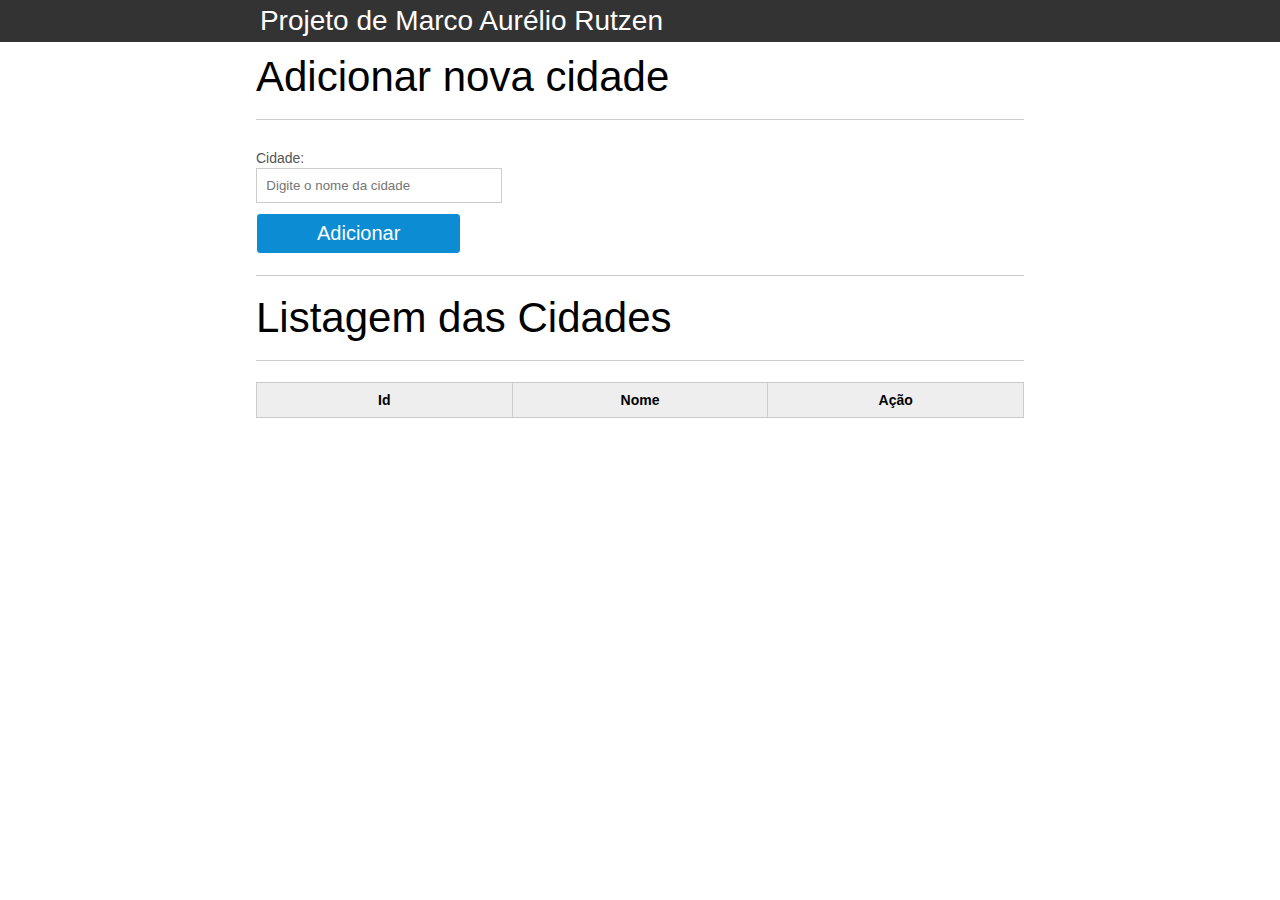
<file: src/main/resources/static/index.html>
<!DOCTYPE html>
<html lang="pt-br">
	<head>
		<meta charset="UTF-8">
		<title>Marco Aurélio Rutzen</title>
		<link rel="icon" href="favicon.ico" type="image/x-icon">
		<link rel="stylesheet" type="text/css" href="css/reset.css">
		<link rel="stylesheet" type="text/css" href="css/index.css">
	</head>
	<body>
		<header>
			<div class="container">
				<h2 class="titulo">Projeto de Marco Aurélio Rutzen</h2>
			</div>
        </header>
        <section class="container">
                <h2 id="titulo-form">Adicionar nova cidade</h2>
                <ul id="mensagens-erro"></ul>
                <form id="form-adiciona">
                    <div class="grupo">
                        <label for="cidade">Cidade:</label>
                        <input id="cidade" name="cidade" type="text" placeholder="Digite o nome da cidade" class="campo">
                    </div>
                    <button id="adicionar-cidade" class="bt bt-adc">Adicionar</button>
                </form>
        </section>
		<main>
			<section class="container">
                <h2></h2>
				<h2>Listagem das Cidades</h2>
				<table>
					<thead>
						<tr>
                            <th>Id</th>
                            <th>Nome</th>
                            <th>Ação</th>
						</tr>
					</thead>
					<tbody id="tabela-cidades">
					</tbody>
				</table>
			</section>
        </main>
        <script src="js/webservice.js"></script>
        <script src="js-cidade/form-cidade.js" ></script>
        <script src="js-cidade/adicionar-cidade.js"></script>
        <script src="js-cidade/excluir-cidade.js"></script>
	</body>
</html>
</file>
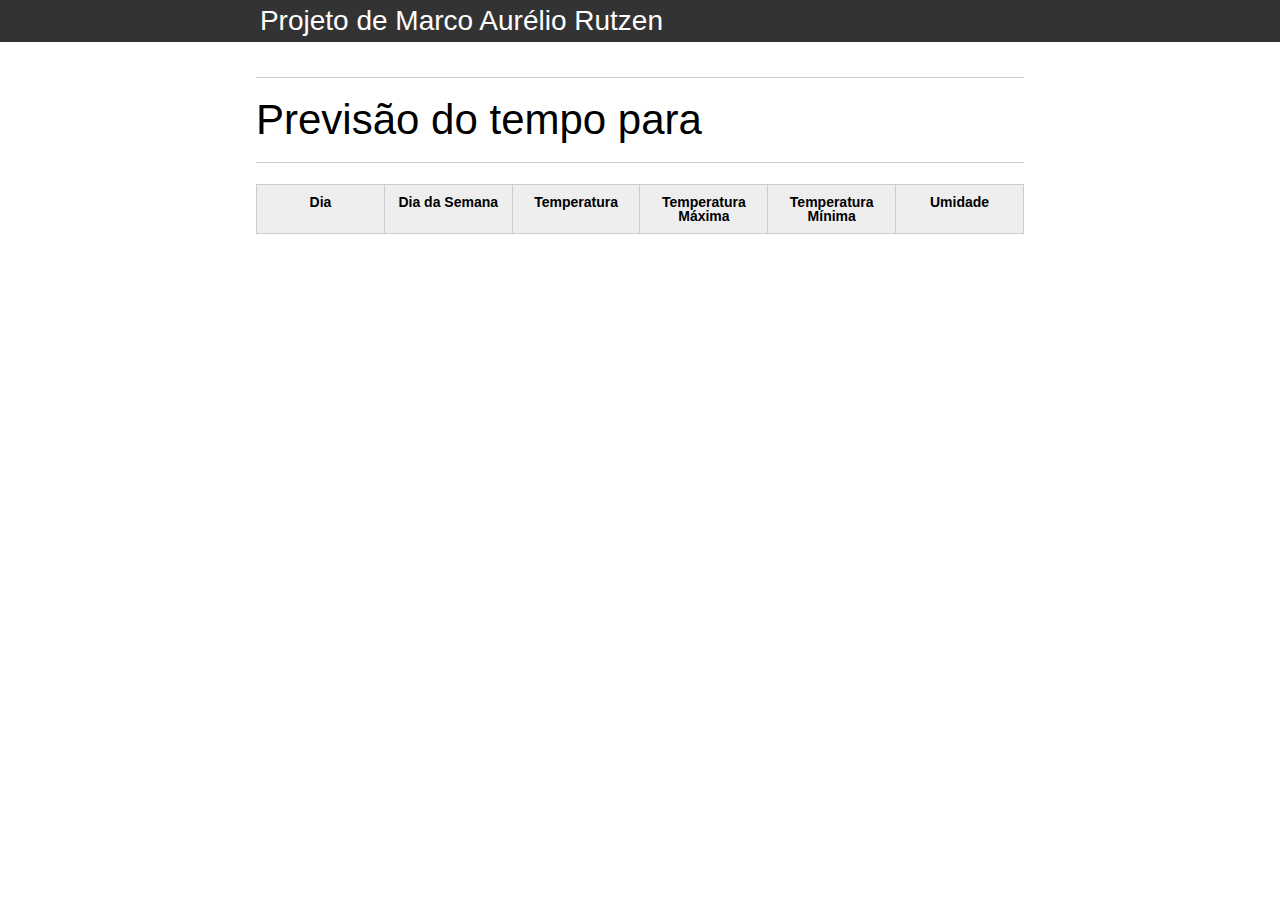
<file: src/main/resources/static/previsao.html>
<!DOCTYPE html>
<html lang="pt-br">
	<head>
		<meta charset="UTF-8">
		<title>Marco Aurélio Rutzen</title>
		<link rel="icon" href="favicon.ico" type="image/x-icon">
		<link rel="stylesheet" type="text/css" href="css/reset.css">
		<link rel="stylesheet" type="text/css" href="css/index.css">
	</head>
	<body>
		<header>
			<div class="container">
				<h2 class="titulo">Projeto de Marco Aurélio Rutzen</h2>
			</div>
        </header>
        <main>
            <section class="container">
                <h2></h2>
                <h2 id="titulo">Previsão do tempo para</h2>
                <table>
                    <thead>
                        <tr>
                            <th>Dia</th>
                            <th>Dia da Semana</th>
                            <th>Temperatura</th>
                            <th>Temperatura Máxima</th>
                            <th>Temperatura Mínima</th>
                            <th>Umidade</th>
                        </tr>
                    </thead>
                    <tbody id="tabela-previsao">
                    </tbody>
                </table>
            </section>
        </main>
        <script src="js/webservice.js"></script>
        <script src="js-previsao/form-previsao.js"></script>
	</body>
</html>
</file>
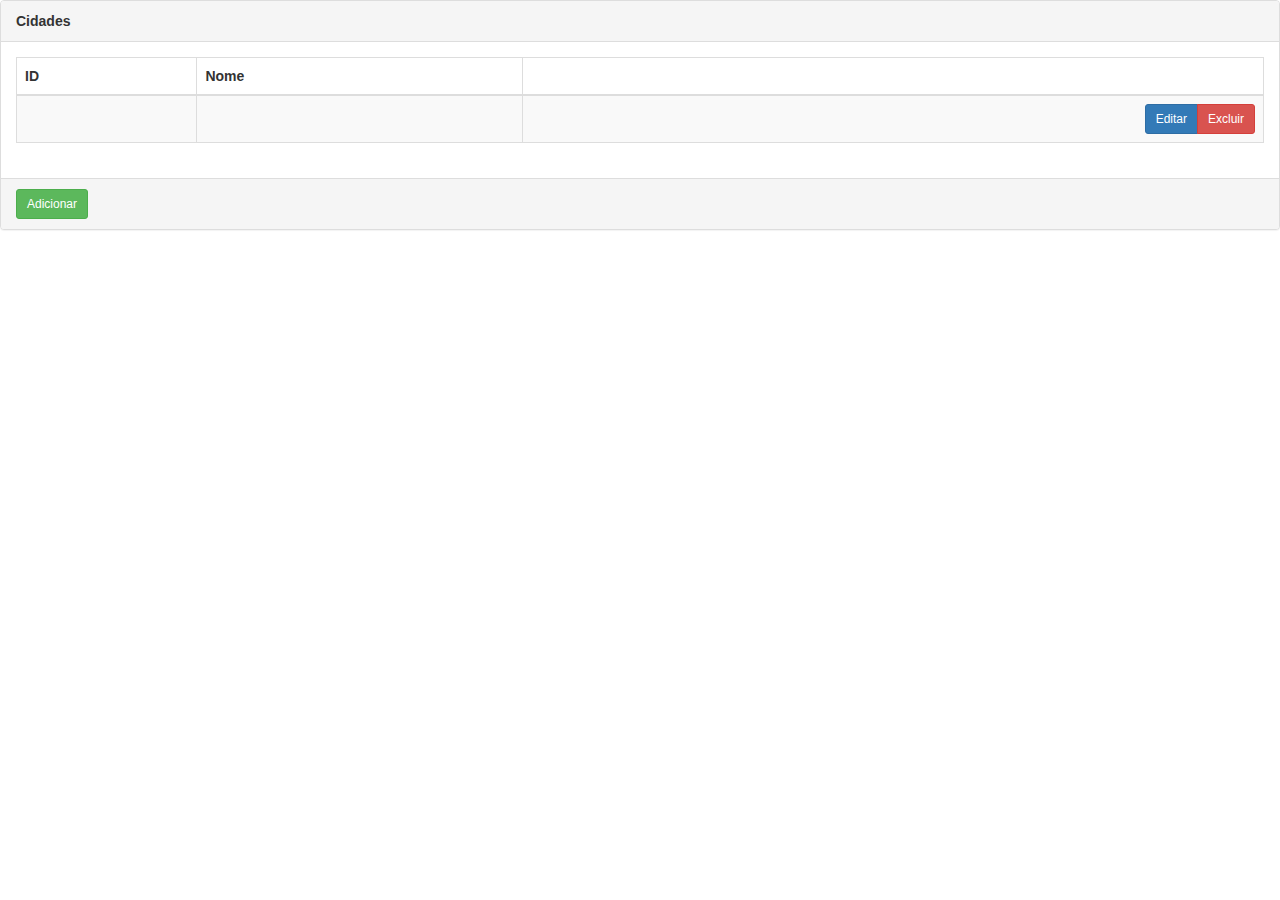
<file: src/main/resources/templates/cidade.html>
<!DOCTYPE html>
<html xmlns="http://www.w3.org/1999/xhtml" xmlns:th="http://www.thymeleaf.org">
<head>
	<meta charset="UTF-8" />
	<meta http-equiv="Content-Type" content="text/html; charset=UTF-8" />
	<meta name="viewport" content="width=device-width" />
	<title>Cidades</title>
	<link href="https://maxcdn.bootstrapcdn.com/bootstrap/3.3.7/css/bootstrap.min.css" rel="stylesheet"></link>
	<script src="https://maxcdn.bootstrapcdn.com/bootstrap/3.3.7/js/bootstrap.min.js"></script>
</head>
<body>
	<div class="panel panel-default">
		<div class="panel-heading">
			<strong>Cidades</strong>
		</div>
		<div class="panel-body">
			<div class="table-responsive">
				<table class="table table-sm table-striped table-hover table-bordered">
					<thead>
						<tr>
							<th>ID</th>
							<th>Nome</th>
							<th></th>
						</tr>
					</thead>
					<tbody>
						<tr th:each="cidade : ${cidades}">
							<td th:text="${cidade.id}"></td>
							<td th:text="${cidade.nome}"></td>
							<td>
								<div class="btn-group pull-right">
							   		<a class="btn btn-sm btn-primary" th:href="@{edit/{id}(id=${cidade.id})}" >Editar</a>
							   		<a class="delete btn btn-sm btn-danger" th:href="@{/cidade/delete/{id}(id=${cidade.id})}">Excluir</a>
							   </div>
							</td>
						</tr>
					</tbody>
				</table>
			</div>
		</div>
		<div class="panel-footer">
			<a class="btn btn-sm btn-success" th:href="@{add/}" >Adicionar</a>
		</div>
	</div>
</body>
</html>
</file>
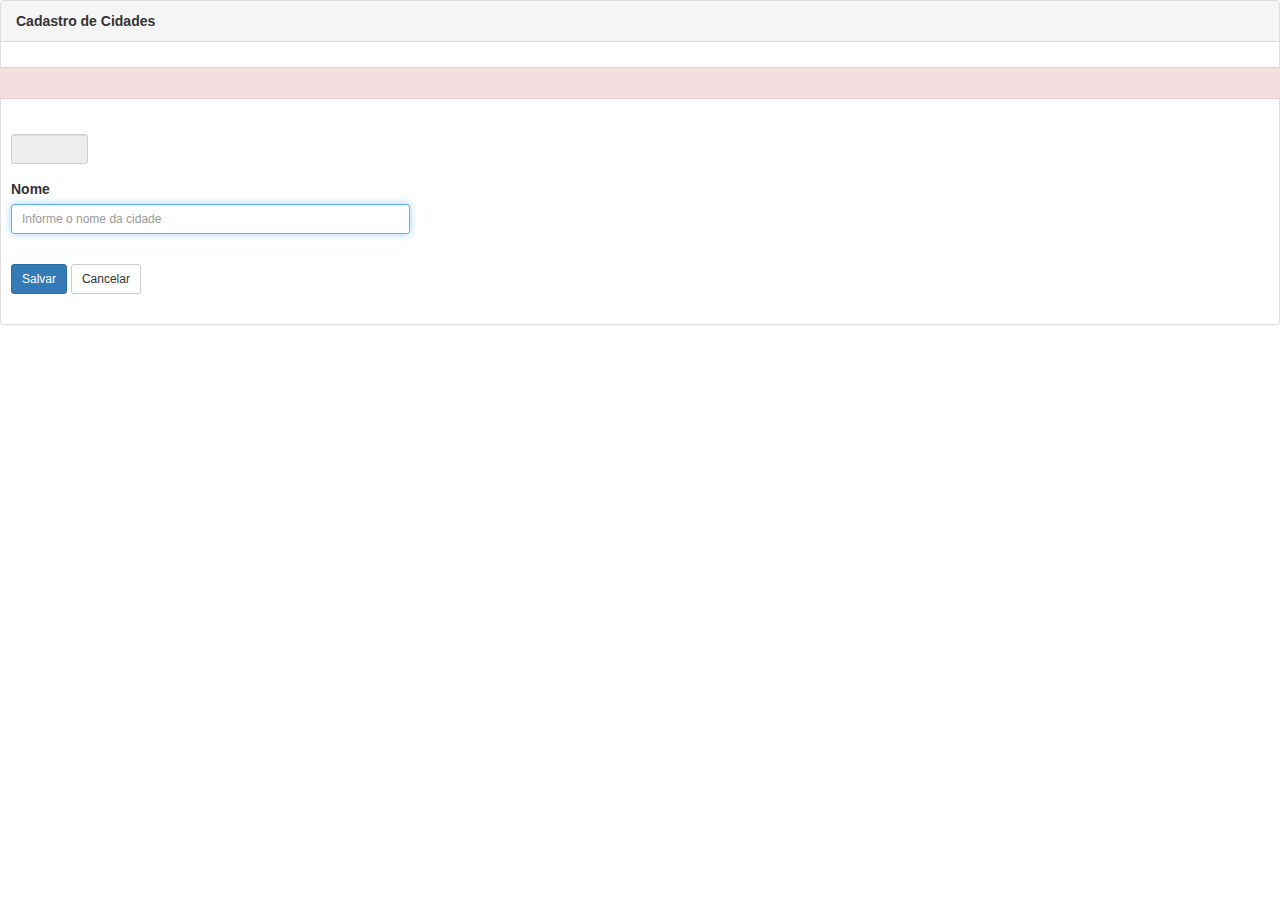
<file: src/main/resources/templates/cidadeAdd.html>
<!DOCTYPE html>
<html xmlns="http://www.w3.org/1999/xhtml" xmlns:th="http://www.thymeleaf.org">
<head>
	<meta charset="UTF-8" />
	<meta http-equiv="Content-Type" content="text/html; charset=UTF-8" />
	<meta name="viewport" content="width=device-width" />
	<title>Cadastro de Cidades</title>
	<link href="https://maxcdn.bootstrapcdn.com/bootstrap/3.3.7/css/bootstrap.min.css" rel="stylesheet"></link>
	<script src="https://maxcdn.bootstrapcdn.com/bootstrap/3.3.7/js/bootstrap.min.js"></script>
</head>
<body>
	<div class="panel panel-default">
		<div class="panel-heading">
			<strong>Cadastro de Cidades</strong>
		</div>
		<div class="panel-body">
			<form class="form-horizontal" th:object="${cidade}" th:action="@{/cidade/save}" method="POST" style="margin: 10px">
				<div class="form-group">
 					<fieldset>
						<div class="form-group row">
							<div class="alert alert-danger" th:if="${#fields.hasAnyErrors()}">
								<div th:each="detailedError : ${#fields.detailedErrors()}">
									<span th:text="${detailedError.message}"></span>
								</div>
							</div>
						</div> 					
						<div class="form-group row">
						    <div class="col-md-1">
						        <input type="text" class="form-control input-sm" id="id" th:field="*{id}" readOnly="readonly"/>
						    </div>
						 </div>
						<div class="form-group row">                                                          
							<div class="col-md-4" th:classappend="${#fields.hasErrors('nome')}? 'has-error'">
							    <label>Nome</label>
							    <input type="text" class="form-control input-sm" th:field="*{nome}" autofocus="autofocus" placeholder="Informe o nome da cidade" maxlength="50"/>
							</div>
						</div>
					</fieldset>
				</div>
				<div class="form-group row">
					<button type="submit" class="btn btn-sm btn-primary">Salvar</button>
					<a th:href="@{/cidade/}" class="btn btn-sm btn-default">Cancelar</a>
				</div>
			</form>
		</div>
	</div>
</body>
</html>
</file>
<file: src/main/resources/static/css/index.css>
*{
	box-sizing: border-box;
 }

body{
	font-family: "Helvetica Neue", "Helvetica", Helvetica, Arial, sans-serif;
	font-size: 14px;
}

header{
	background-color: #333;
	height: 3em;
	color: #FFF;
	margin-bottom: 1em;
}

header h1{
	font-size: 2em;
	display:inline-block;
	vertical-align:	middle;
}
header h2{
	font-size: 2em;
	display:inline-block;
	vertical-align:	middle;
}

header .container:before{
	content: '';
	display:inline-block;
	height: 100%;
	vertical-align:	middle;
}

.container{
	width: 60%;
	height: 100%;
	margin: 0 auto;
}

section{
	margin: 2em 0;
	overflow: hidden;
}

section h2{
	font-size: 3em;
	display: block;
	padding-bottom: .5em;
	border-bottom: 1px solid #ccc;
	margin-bottom: .5em;
}

table{
	width: 100%;
	margin-bottom : .5em;
    table-layout: fixed;

}

td, th {
	padding: .7em;
	margin: 0;
	border: 1px solid #ccc;
	text-align: center;
}

th{
	font-weight: bold;
	background-color: #EEE;
}

label{
	color: #555;
	display: block;
	margin-bottom: .2em;
}

.campo{
	margin: 0;
	padding-bottom: 1em;
	width: 100%;
	border: 1px solid #ccc;
	padding: .7em;
	width: 100%;
}

.campo-medio{
	display: inline-block;
	padding-right: .5em;
}

.grupo{
	width: 32%;
	display: inline-block;
	padding: 10px 0px;
}

.bt {
	-moz-border-radius:4px;
	-webkit-border-radius:4px;
	border-radius:4px;
	border:1px solid #ffffff;
	display:block;
	cursor:pointer;
	color:#ffffff;
	font-family:Arial;
	text-shadow:0px 1px 0px #0c8cd3;
	text-decoration:none;
}

.bt-adc {
	-moz-box-shadow:inset 0px 39px 0px -24px #0c8cd3;
	-webkit-box-shadow:inset 0px 39px 0px -24px #0c8cd3;
	box-shadow:inset 0px 39px 0px -24px #0c8cd3;
	background-color:#0c8cd3;
	font-size:20px;
	padding:8px 60px;
}

.bt-excluir {
	-moz-box-shadow:inset 0px 39px 0px -24px #e67a73;
	-webkit-box-shadow:inset 0px 39px 0px -24px #e67a73;
	box-shadow:inset 0px 39px 0px -24px #e67a73;
	background-color:#e4685d;
	display:inline-block;
	font-size:15px;
	padding:2px 50px;
}

.bt-previsao {
	-moz-box-shadow:inset 0px 39px 0px -24px #0c8cd3;
	-webkit-box-shadow:inset 0px 39px 0px -24px #0c8cd3;
	box-shadow:inset 0px 39px 0px -24px #0c8cd3;
	background-color:#0c8cd3;
	display:inline-block;
	font-size:15px;
	padding:2px 50px;
}

button:active{
	margin-top:0px;
	border: 0;
}

button[disabled=disabled], button:disabled {
    background-color: gray;
	border-color: darkgray;

}

.campo-invalido{
	border: 1px solid red;
}

#mensagens-erro, .vermelho {
	color: red;
}

.fadeOut {
    opacity: 0;
    transition: 0.5s;
}

.invisivel {
    display: none;
}
</file>
